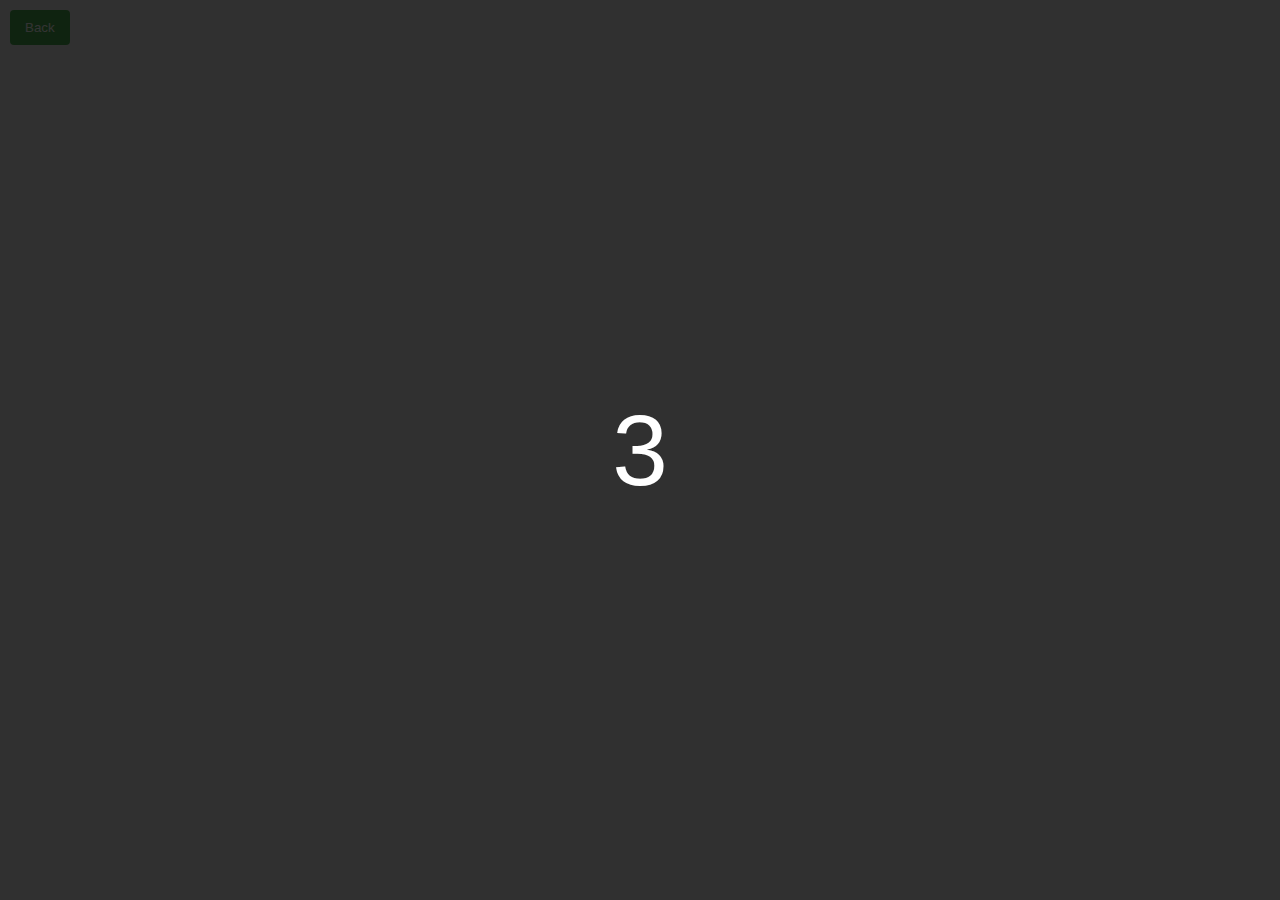
<file: MayaWeb/Games/doodleJump.html>
<!DOCTYPE html>
<html lang="en">
<head>
    <meta charset="UTF-8">
    <meta name="viewport" content="width=device-width, initial-scale=1.0">
    <title>Doodle Jump</title>
    <link rel="stylesheet" href="./doodleJumpStyles.css">
</head>
<body>
    <div id="game-container">
        <canvas id="canvas"></canvas>
    </div>

    <!-- High Score Modal -->
    <div id="high-score-modal" class="modal">
        <div class="modal-content">
            <h2>New High Score!</h2>
            <p>Your score: <span id="modal-score"></span></p>
            <input type="text" id="player-name" placeholder="Enter your name" maxlength="20">
            <div class="button-group">
                <button id="submit-score">Submit</button>
                <button id="skip-score">Skip</button>
            </div>
        </div>
    </div>

    <!-- Countdown Overlay -->
    <div id="countdown-overlay" class="countdown-overlay" style="display: none;"></div>

    <!-- Back Button -->
    <button id="back-button" class="back-button">Back</button>
    <script src="../Game_Launcher/leaderboard.js"></script>
    <script src="./src/player.js"></script>
    <script src="./src/monsters.js"></script>
    <script src="./src/block.js"></script>
    <script src="./src/powerups.js"></script>
    <script src="./src/blockType.js"></script>
    <script src="./src/blockSpawner.js"></script>
    <script src="./src/main.js"></script>
</body>
</html>
</file>
<file: MayaWeb/Games/doodleJumpStyles.css>
body {
    margin: 0;
    padding: 0;
    background-color: #f0f0f0;
    font-family: Arial, sans-serif;
}

/* Modal Styling */
.modal {
    display: none;
    position: fixed;
    z-index: 1000;
    left: 0;
    top: 0;
    width: 100%;
    height: 100%;
    background-color: rgba(0, 0, 0, 0.7);
    font-family: Arial, sans-serif;
}

.modal-content {
    background-color: #ffffff;
    margin: 15% auto;
    padding: 30px;
    border-radius: 10px;
    width: 300px;
    text-align: center;
    box-shadow: 0 4px 6px rgba(0, 0, 0, 0.1);
}

.modal-content h2 {
    color: #333;
    margin-bottom: 15px;
}

#player-name {
    width: 100%;
    padding: 10px;
    margin: 15px 0;
    border: 2px solid #ddd;
    border-radius: 5px;
    box-sizing: border-box;
    font-size: 16px;
    transition: border-color 0.3s;
}

#player-name:focus {
    outline: none;
    border-color: #4CAF50;
}

.button-group {
    display: flex;
    justify-content: space-between;
    margin-top: 20px;
}

.button-group button {
    flex: 1;
    margin: 0 5px;
    padding: 10px;
    border: none;
    border-radius: 5px;
    font-size: 16px;
    cursor: pointer;
    transition: background-color 0.3s;
}

#submit-score {
    background-color: #4CAF50;
    color: white;
}

#submit-score:hover {
    background-color: #45a049;
}

#skip-score {
    background-color: #f44336;
    color: white;
}

#skip-score:hover {
    background-color: #da190b;
}

/* Back Button */
.back-button {
    position: fixed;
    top: 10px;
    left: 10px;
    padding: 10px 15px;
    background-color: #4CAF50;
    color: white;
    border: none;
    border-radius: 4px;
    cursor: pointer;
}

.back-button:hover {
    background-color: #45a049;
}

/* Countdown Overlay */
.countdown-overlay {
    position: fixed;
    top: 0;
    left: 0;
    width: 100%;
    height: 100%;
    background-color: rgba(0, 0, 0, 0.8);
    color: white;
    font-size: 100px;
    display: flex;
    justify-content: center;
    align-items: center;
    z-index: 500;
}
</file>
